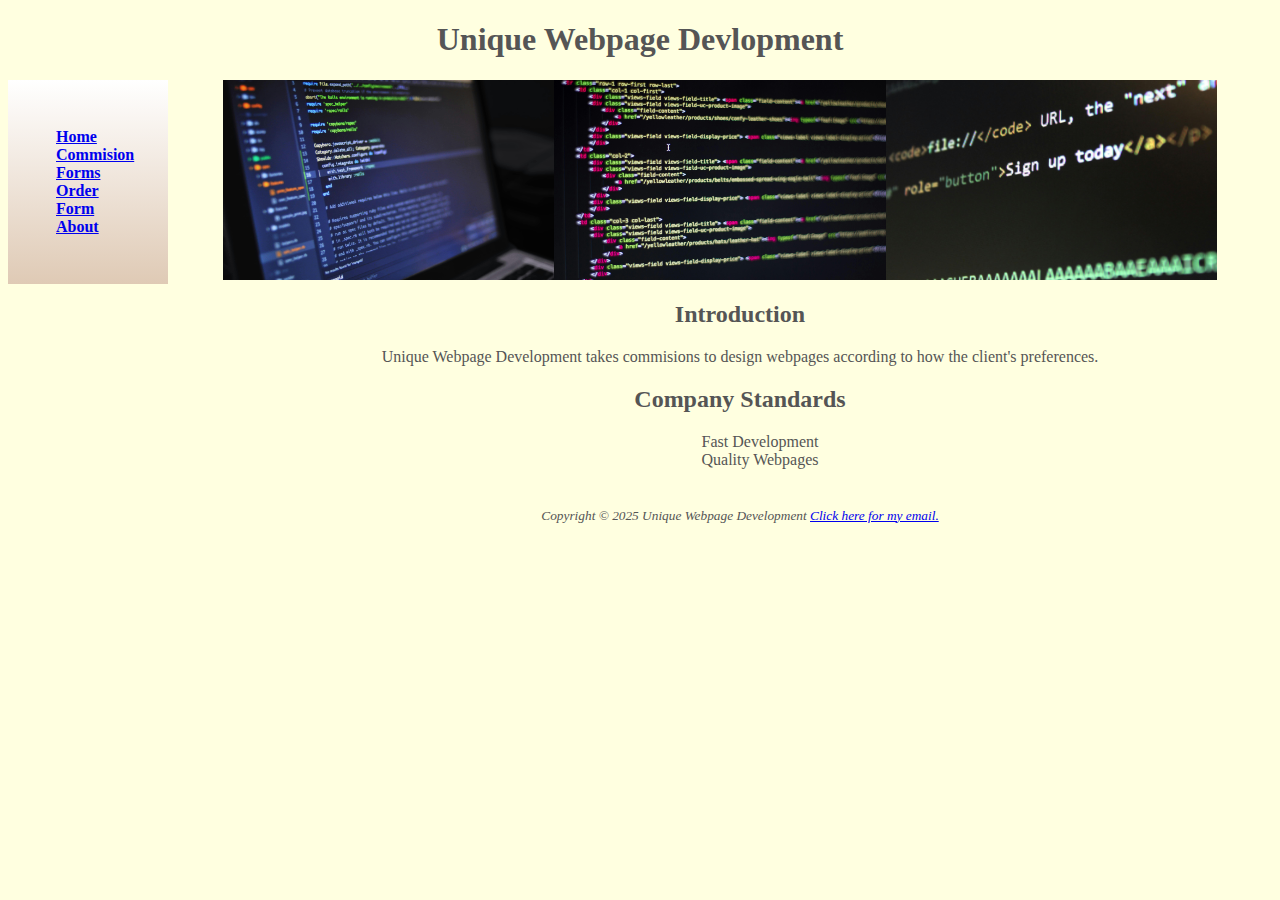
<file: index.html>
<!DOCTYPE html>
<html lang="en">
    <head>
        <title> Unique Webpage Devlopment</title>
        <meta charset="utf-8">
        <link href="project.css" rel="stylesheet">
    </head>
    <body>
        <header>
            <h1> Unique Webpage Devlopment</h1>
        </header>
        <nav>
            <ul>
                <li><a href="index.html"> Home</a></li>
                <li><a href="commisioning.html"> Commision Forms</a></li>
                <li><a href="orders.html"> Order Form</a></li>
                <li><a href="about.html">About</a></li>
            </ul>
        </nav>
        <div id="pictures">
            <img src="coding1.jpg" alt="A laptop with javascript code on it." style="width:30%" height="200">
            <img src="coding3.jpg" alt="A picture of html code." style="width:30%" height="200">
            <img src="coding2.jpg" alt="A line of code that say sign up today." style="width:30%" height="200">
        </div>
        <main>
            <h2>Introduction</h2>
            <p>
                Unique Webpage Development takes commisions to design 
                webpages according to how the client's preferences.
            </p>
            <h2>Company Standards</h2>
            <ul>
                <li>
                    Fast Development
                </li>
                <li>
                    Quality Webpages
                </li>
            </ul>
        </main>
        <footer>
            <small><i>
                Copyright &copy; 2025 Unique Webpage Development
                <a href="mailto:4800649473@davistech.edu">
                    Click here for my email.
                </a>
            </i></small>
        </footer>
    </body>
</html>
</file>
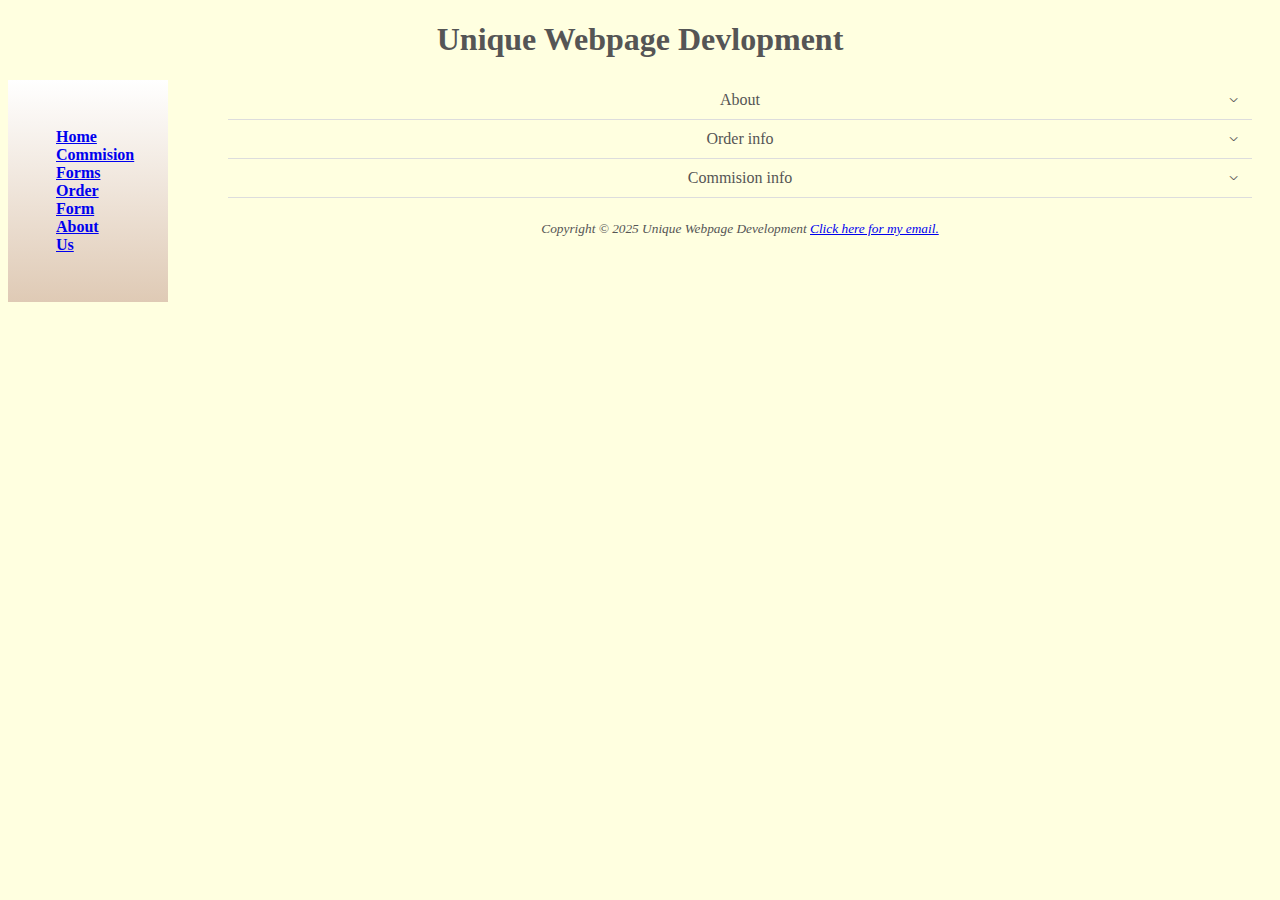
<file: about.html>
<!DOCTYPE html>
<html lang="en">
    <head>
        <title> Unique Webpage Devlopment</title>
        <meta charset="utf-8">
        <link href="project.css" rel="stylesheet">
    </head>
    <body>
        <header>
            <h1> Unique Webpage Devlopment</h1>
        </header>
        <nav>
            <ul>
                <li><a href="index.html"> Home</a></li>
                <li><a href="commisioning.html"> Commision Forms</a></li>
                <li><a href="orders.html"> Order Form</a></li>
                <li><a href="about.html">About Us</a></li>
            </ul>
        </nav>
        <main>
            <div class="dropdown">
                <div class="trigger">About</div>
                <div class="content">
                    <h3>About</h3>
                    <p>
                        We are a small company whose primary goal is to make webpages. While 
                        our team may be small we still try to work on every commsion when 
                        possible. We aim to make webpages according to specifications that 
                        are given to us.
                    </p>
                    <p>
                        Our origin comes from a web development course assignment. We were founded 
                        in Utah and operate from there also. 
                    </p>
                </div>
            </div>
            <div class="dropdown">
                <div class="trigger">Order info</div>
                <div class="content">
                    <h3>Orders</h3>
                    <p>
                        When filing out an order form please put your name and e-mail address 
                        in the form along with your phone number if you want to. This will send 
                        us a notification that you are interested in commisioning us. It will 
                        also provide us a way to contact you back.
                    </p>
                    <p>
                        After you send in the order form please be patient. Since our team is 
                        small we may not be able to immediately get to you. We will however try 
                        to get to your request in a timely manner.
                    </p>
                </div>
            </div>
            <div class="dropdown">
                <div class="trigger">Commision info</div>
                <div class="content">
                    <h3>Commisions</h3>
                    <p>
                        Once we get in contact with you you may give us the details on the 
                        commision. We will then take your commision into consideration. If 
                        your commision is rejected we will let you know about the rejection 
                        immediately.
                    </p>
                    <p>
                        However if your commision is accepted we will contact you again. During 
                        this contact we will ask for specifics for the webpage or webpages. After 
                        we will then discuss pricing as seen on the commisions page. This payment 
                        will be payed out in advance.
                    </p>
                </div>
            </div>
        </main>
        <footer>
            <small><i>
                Copyright &copy; 2025 Unique Webpage Development
                <a href="mailto:4800649473@davistech.edu">
                    Click here for my email.
                </a>
            </i></small>
        </footer>
        <script src="tabs.js"></script>
    </body>
</html>
</file>
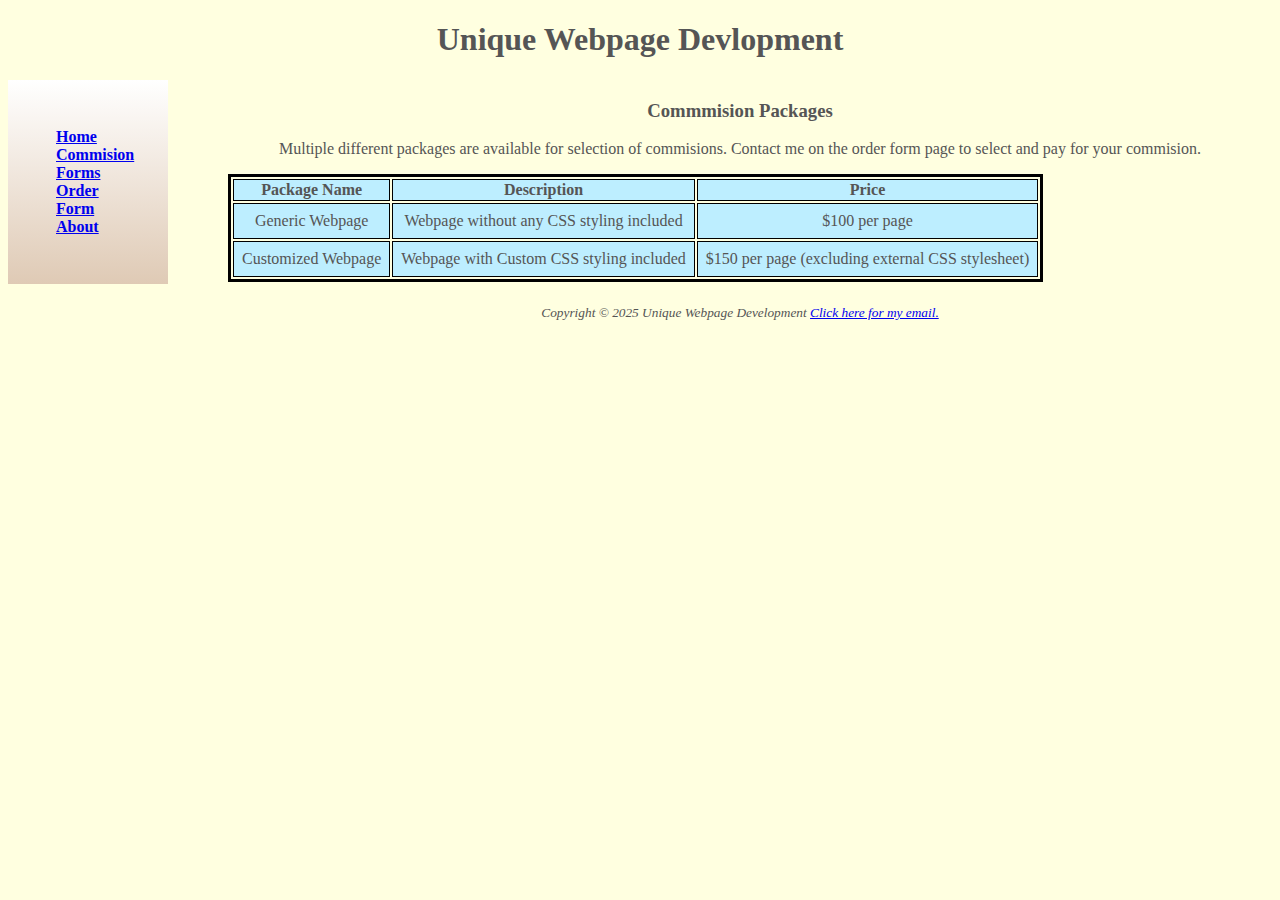
<file: commisioning.html>
<!DOCTYPE html>
<html lang="en">
    <head>
        <title> Unique Webpage Devlopment</title>
        <meta charset="utf-8">
        <link href="project.css" rel="stylesheet">
    </head>
    <body>
        <header>
            <h1> Unique Webpage Devlopment</h1>
        </header>
        <nav>
            <ul>
                <li><a href="index.html"> Home</a></li>
                <li><a href="commisioning.html"> Commision Forms</a></li>
                <li><a href="orders.html"> Order Form</a></li>
                <li><a href="about.html">About</a></li>
            </ul>
        </nav>
        <main>
            <h3>Commmision Packages</h3>
            <p>
                Multiple different packages are available for selection of commisions. Contact me on the order form page to select and pay for your commision.
            </p>
            <table>
                <tr>
                    <th>
                        Package Name
                    </th>
                    <th>
                        Description
                    </th>
                    <th>
                        Price
                    </th>
                </tr>
                <tr>
                    <td>
                        Generic Webpage
                    </td>
                    <td>
                        Webpage without any CSS styling included
                    </td>
                    <td>
                        $100 per page
                    </td>
                </tr>
                <tr>
                    <td>
                        Customized Webpage
                    </td>
                    <td>
                        Webpage with Custom CSS styling included
                    </td>
                    <td>
                        $150 per page (excluding external CSS stylesheet)
                    </td>
                </tr>
            </table>
        </main>
        <footer>
            <small><i>
                Copyright &copy; 2025 Unique Webpage Development
                <a href="mailto:4800649473@davistech.edu">
                    Click here for my email.
                </a>
            </i></small>
        </footer>
    </body>
</html>
</file>
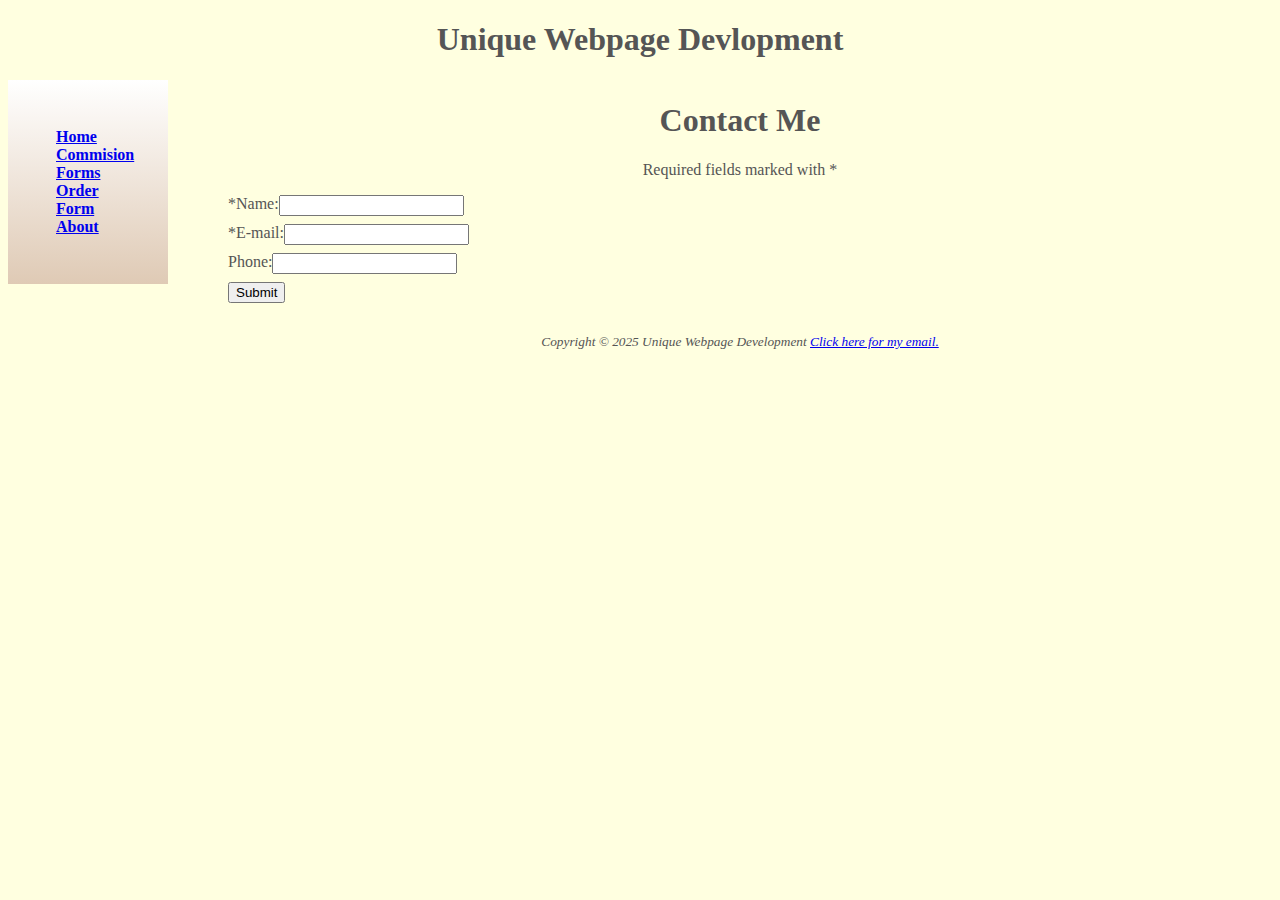
<file: orders.html>
<!DOCTYPE html>
<html lang="en">
    <head>
        <title> Unique Webpage Devlopment</title>
        <meta charset="utf-8">
        <link href="project.css" rel="stylesheet">
    </head>
    <body>
        <header>
            <h1> Unique Webpage Devlopment</h1>
        </header>
        <nav>
            <ul>
                <li><a href="index.html"> Home</a></li>
                <li><a href="commisioning.html"> Commision Forms</a></li>
                <li><a href="orders.html"> Order Form</a></li>
                <li><a href="about.html">About</a></li>
            </ul>
        </nav>
        <main>
            <h1>Contact Me</h1>
            <p>Required fields marked with *</p>
            <form method="post" action="https://webdevbasics.net/scripts/demo.php">
                <label for="nameFull">*Name:</label>
                <input type="text" name="nameFull" id="nameFull" required="required">
                <label for="email">*E-mail:</label>
                <input type="email" name="email" id="email" required="required">
                <label for="phone">Phone:</label>
                <input type="tel" name="phone" id="phone">
                <input type="submit">
            </form>
        </main>
        <footer>
            <small><i>
                Copyright &copy; 2025 Unique Webpage Development
                <a href="mailto:4800649473@davistech.edu">
                    Click here for my email.
                </a>
            </i></small>
        </footer>
    </body>
</html>
</file>
<file: project.css>
body {
    background-color: lightyellow;
    color: #555555;
    background-repeat: no-repeat;
}
section {
    float: left;
    width: 33%;
    padding-left: 2em;
    padding-right: 2em;
}
* { box-sizing: border-box;}
nav ul {
    list-style-type: none;
    margin: 0;
    padding-left: 0;
    font-size: 1em;
}
nav {
    float: left;
    padding: 3em;
    width: 160px;
    font-weight: bold;
    background-image: linear-gradient(to bottom, #FFFFFF, #dfcab5);
}
#pictures {
    display: flex;
    flex-direction: row;
    flex-wrap: wrap;
    justify-content: center;
}
main {
    text-align: center;
    padding: 1px 20px 20px 30px;
    display: block;
    margin-left: 190px;
}
main ul {
    list-style-type: none;
}
footer {
    text-align: center;
    padding: 1px 20px 20px 30px;
    display: block;
    margin-left: 190px;
}
h1 {
    text-align: center;
}
table {
    border: 3px solid #000000;
    height: 8px;
}
td {
    border: 1px solid #000000;
    padding: .5em;
}
th {
    border: 1px solid #000000;
}
tr{
    background-color: rgb(189, 238, 255);
}
label {
    float: left;
    display: block;
    margin-bottom: 8px;
}
input{
    display: block;
    margin-bottom: 8px;
}
nav a {
    transition: color 2s linear;
}
nav a:hover {
    color: red;
}
.dropdown .trigger{
    border-bottom: 1px solid #ddd;
    padding: 10px;
    position: relative;
    cursor: pointer;
}
.dropdown .trigger::after{
    content: ">";
    display: inline-block;
    position: absolute;
    right: 15px;
    transform: rotate(90deg) scale(0.5, 1);
    font-weight: bold;
    transition: transform 0.3s;
}
.dropdown .trigger.active::after{
    transform: rotate(-90deg) scale(0.5, 1);
}
.dropdown .content{
    display: none;
}
.dropdown .content.active{
    display: block;
}
</file>
